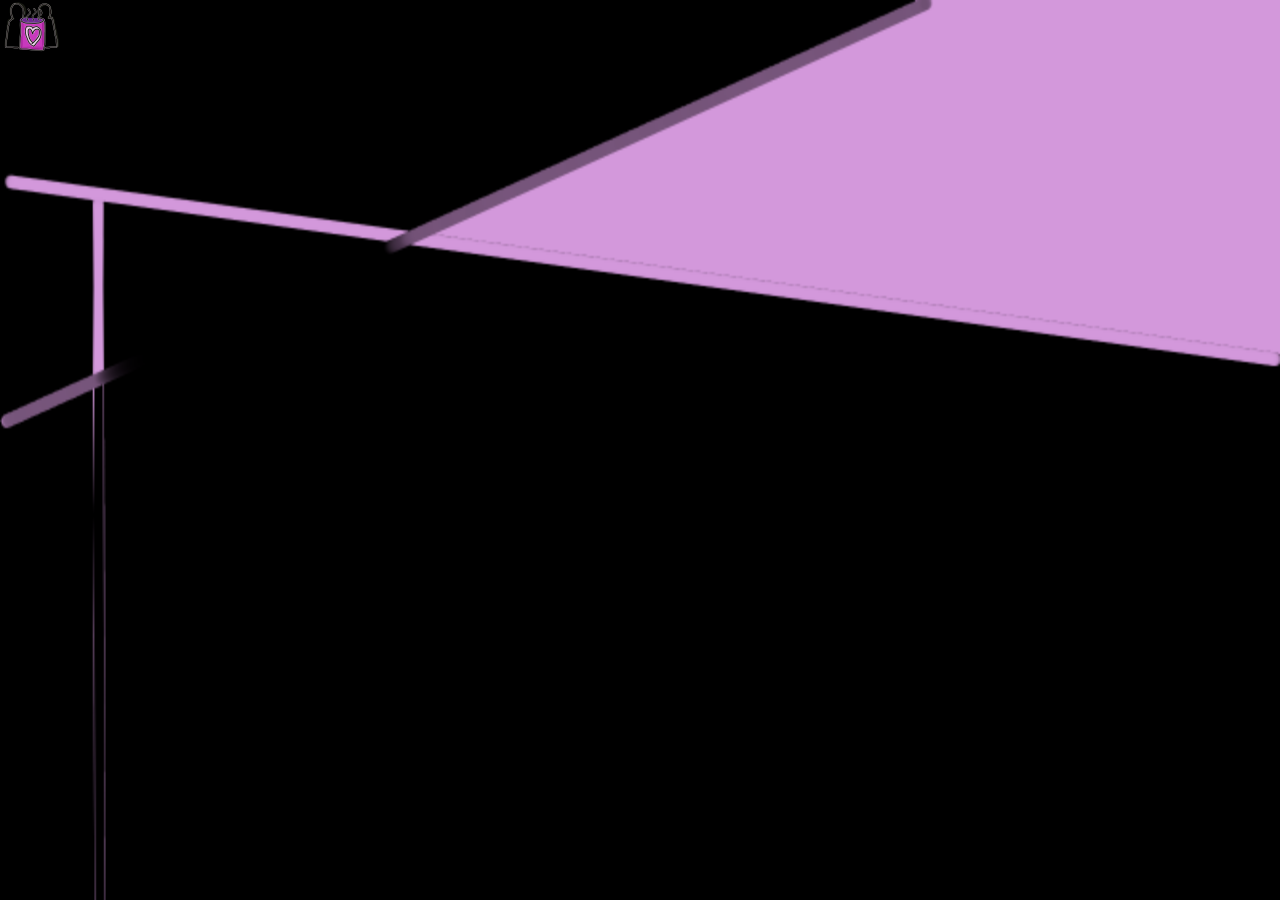
<file: index.html>
<!DOCTYPE html>
<html lang="en">
    <head>
        <meta charset="utf-8">
        <title>Almost there</title>
        <link rel="stylesheet" href="main_theme.css" >
        <link rel="shortcut icon" type="image/png" href="images/tea_logo.png"/>
        <meta http-equiv = "refresh" content = "0.1; url = welcome_page.php" />
    </head>
    <body>
        <div class="redirect-message">
            <h2>Steeping tea...</h2>
        </div>
    </body>
</html>
</file>
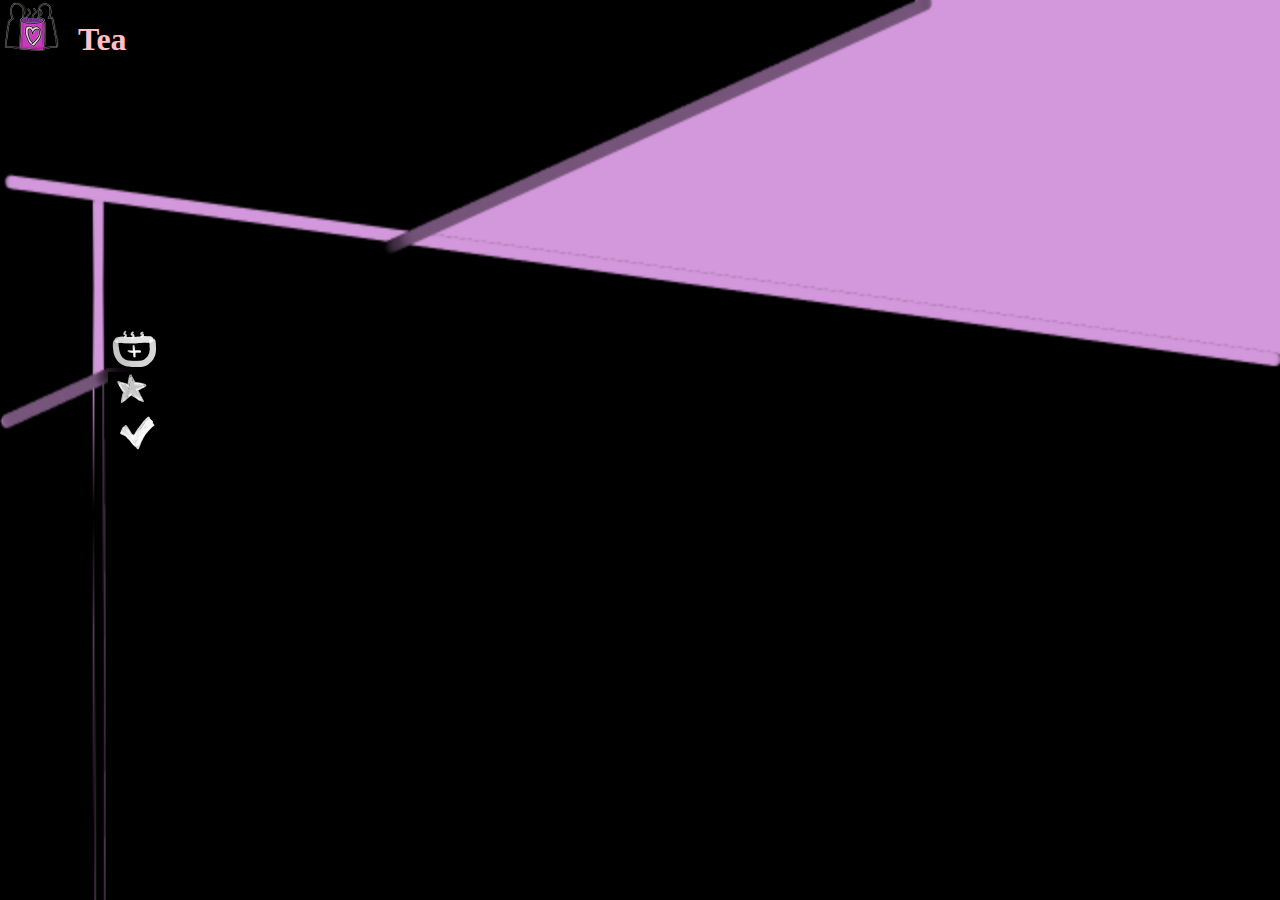
<file: entry_page.htm>
<!DOCTYPE html>
<html>
<head>
	<title>Welcome</title>
	<link rel="stylesheet" href="main_theme.css" >
</head>
<body>
	<h1>Tea</h1>
	<p>
		<a href="tea_log.htm">
			<img src="images/add_tea_button.png" alt="log tea">
		</a>
		<br>
		<a href="review_tea.htm">
			<img src="images/review_tea_link.png" alt="review tea">
		</a>
		<br>
		<a href="bucket_list.htm">
			<img src="images/bucket_list_link.png" alt="bucket list">
		</a>
		<br>
		
 	</p>
</body>
</file>
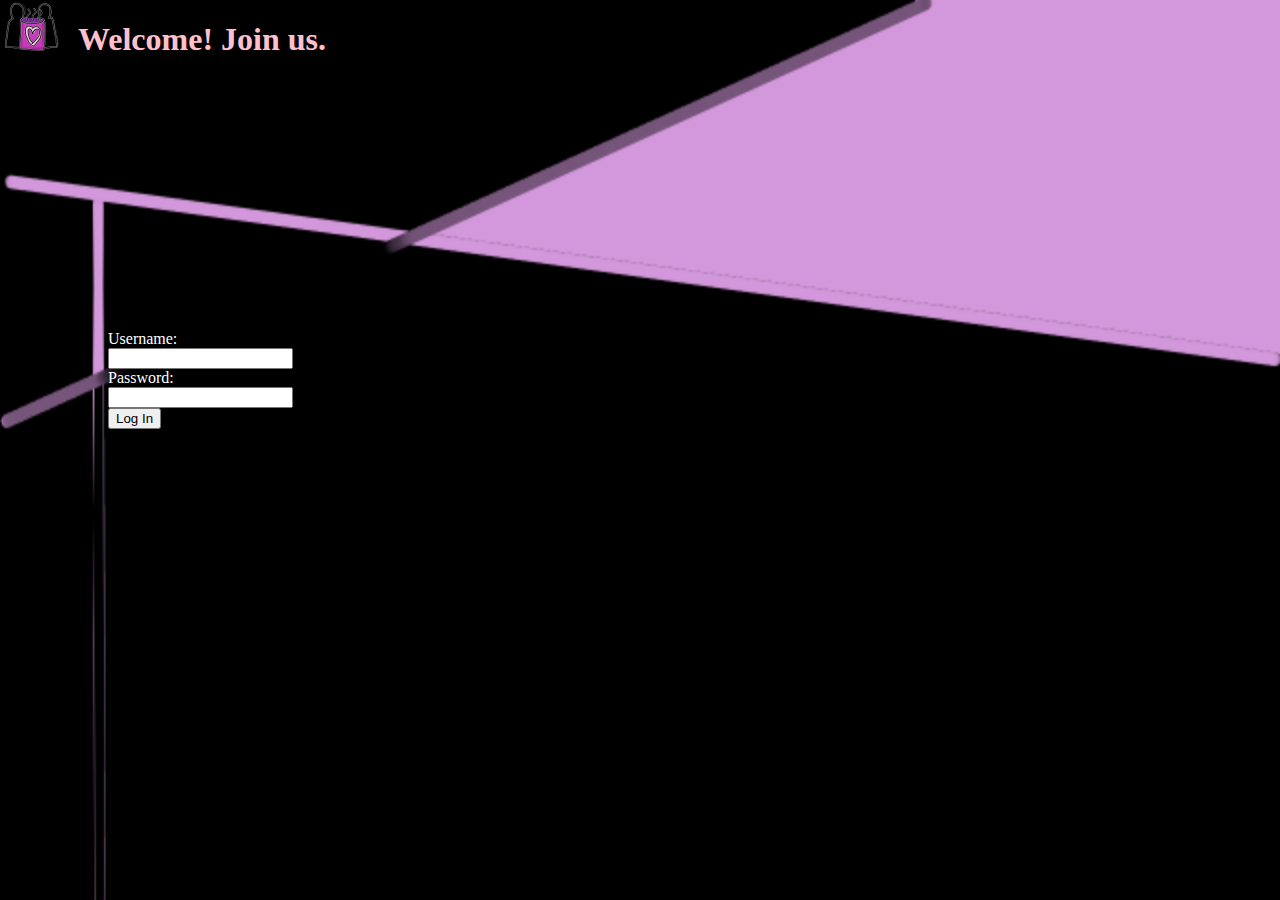
<file: index_orig.html>
<!DOCTYPE html>
<html lang="en">
    <head>
        <meta charset="utf-8">
        <title>Welcome</title>
        <link rel="stylesheet" href="main_theme.css" >
        <link rel="shortcut icon" type="image/png" href="images/tea_logo.png"/>
    </head>
    <body>
        <div class="header">
            <h1>Welcome! Join us.</h1>
        </div>
        <div class="login-form">
            <form>
                <label for="username">Username:</label><br>
                <input type="text" id="username" name="username"><br>
                <label for="pwd">Password:</label><br>
                <input type="password" id="pwd" name="pwd"><br>
                <!--<input type="submit" value="Login">-->
                <!--not sure how to check if password is correct using database-->
                <script>
                    
                function cond(){
                    var u=document.getElementById("username").value;
                    var p=document.getElementById("pwd").value;
                    if(u=="guest-user" && p=="password"){
                        // redirect to welcome page
                        document.location.href="user_home_page.htm";
                    } else{
                        document.write("Invalid Name");
                    }
                }
                </script>
                <button type="button" onclick="cond()">Log In</button>
            </form>
        </div>
    </body>
</html>
</file>
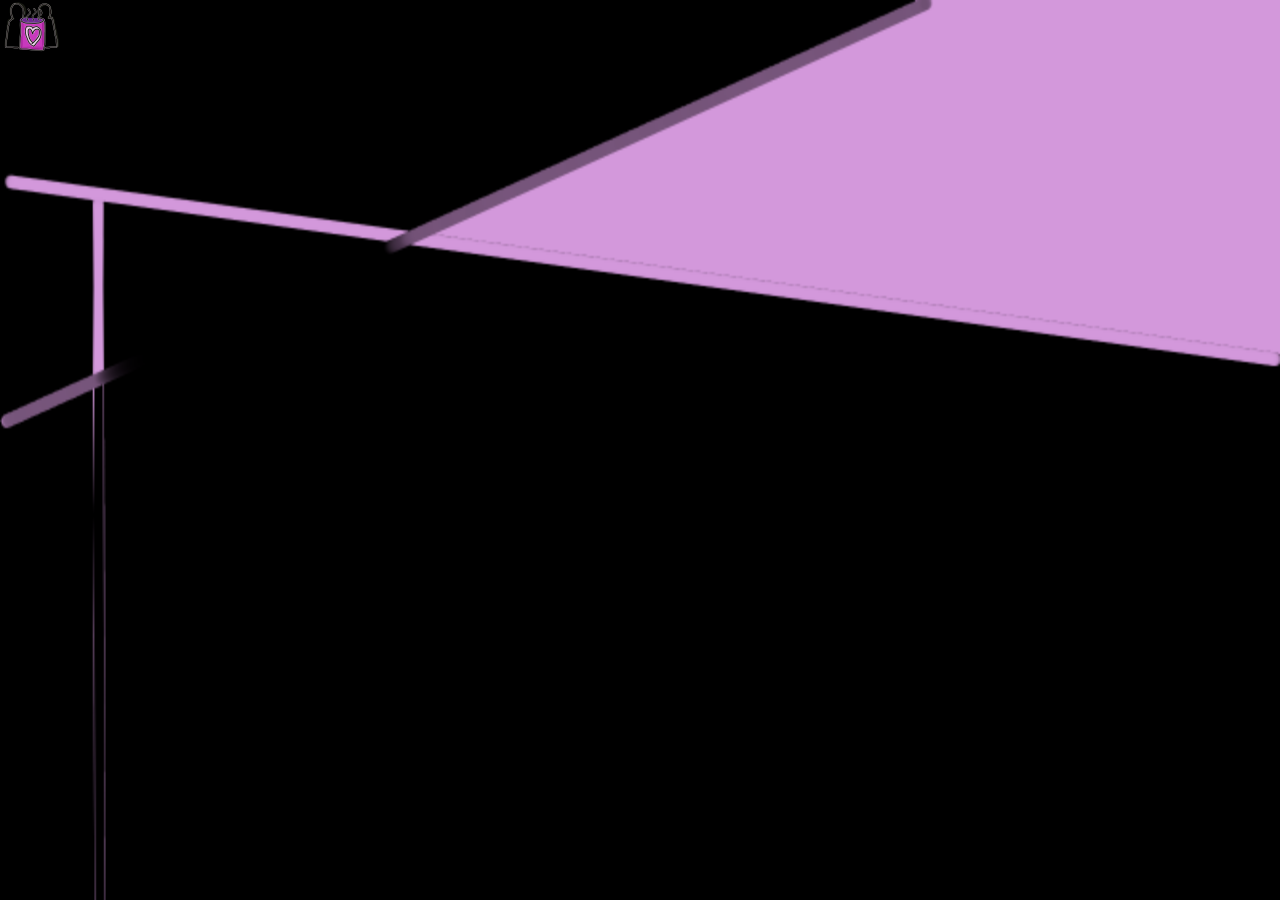
<file: post_log.html>
<!DOCTYPE html>
<html>
    <head>
        <meta charset="utf-8">
        <title>Welcome</title>
        <link rel="stylesheet" href="main_theme.css" >
        <link rel="shortcut icon" type="image/png" href="images/tea_logo.png"/>
    </head>
    <body>
        <h1></h1>
    </body>
</html>
</file>
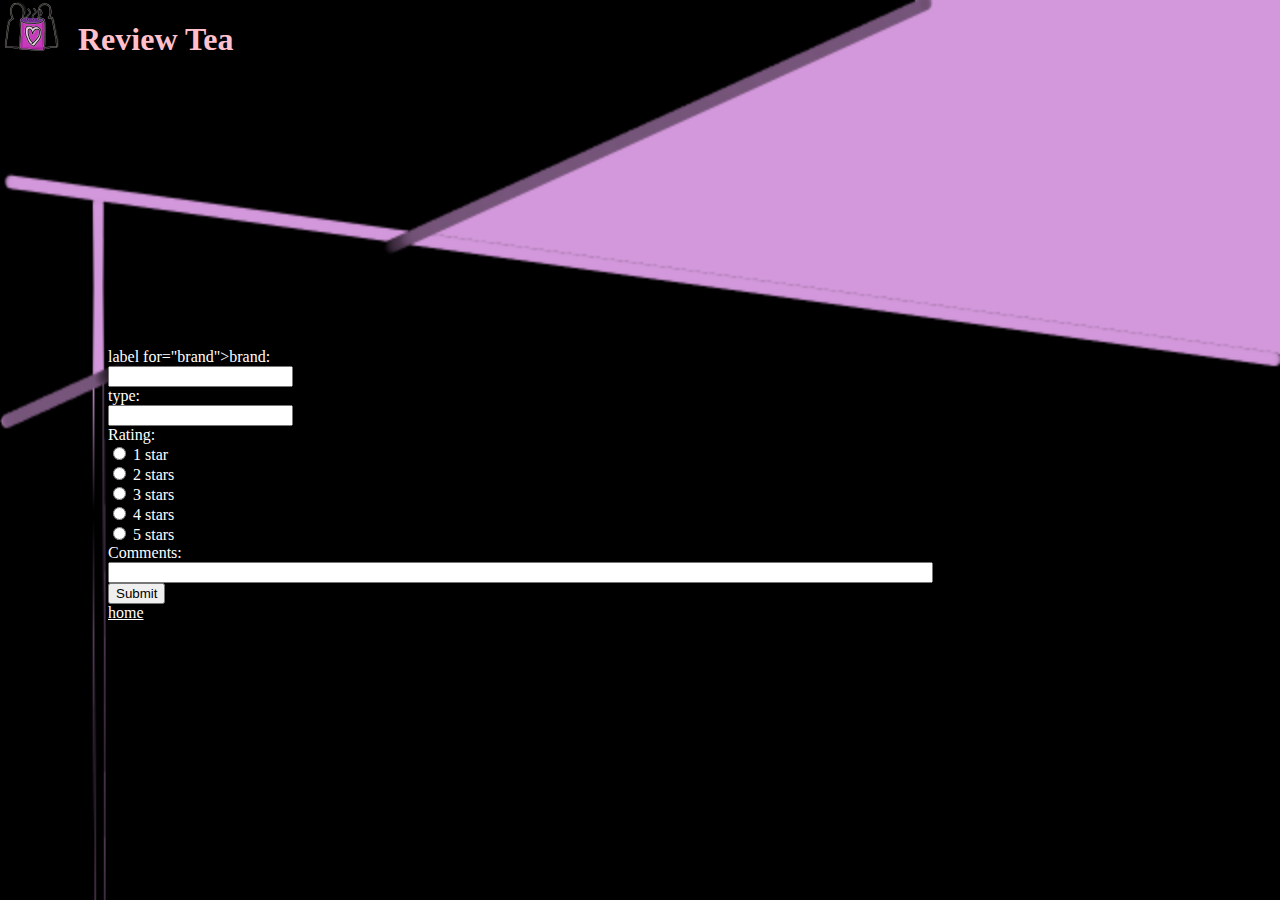
<file: review_tea.htm>
<!DOCTYPE html>
<html>
<head>
	<title>Review Tea</title>
	<link rel="stylesheet" href="main_theme.css" >
</head>
<body>
	<h1>Review Tea</h1>
	<
	<form name="frmNewReview" action="newReview.htm">
		label for="brand">brand:</label><br>
		<input type="search" id="brand" name="brand"><br>
		<label for="type">type:</label><br>
		<input type="search" id="type" name="type"><br>
		<label for="rating">Rating:</label><br>
		<input type="radio" id="1star" name="rating" value="1star">
		<label for="1star">1 star</label><br>
		<input type="radio" id="2star" name="rating" value="2star">
		<label for="2star">2 stars</label><br>
		<input type="radio" id="3star" name="rating" value="3star">
		<label for="3star">3 stars</label><br>
		<input type="radio" id="4star" name="rating" value="4star">
		<label for="4star">4 stars</label><br>
		<input type="radio" id="5star" name="rating" value="5star">
		<label for="5star">5 stars</label><br>
		
		<label for="comments">Comments:</label><br>
		<input type="text" id="comments" name="coments" size="100"><br>
		<input type="submit" value="Submit">
	</form>
	<a href="user_home_page.htm">home</a>
	<h3 style-"color: white">Reviews:</h3>

</body>
</file>
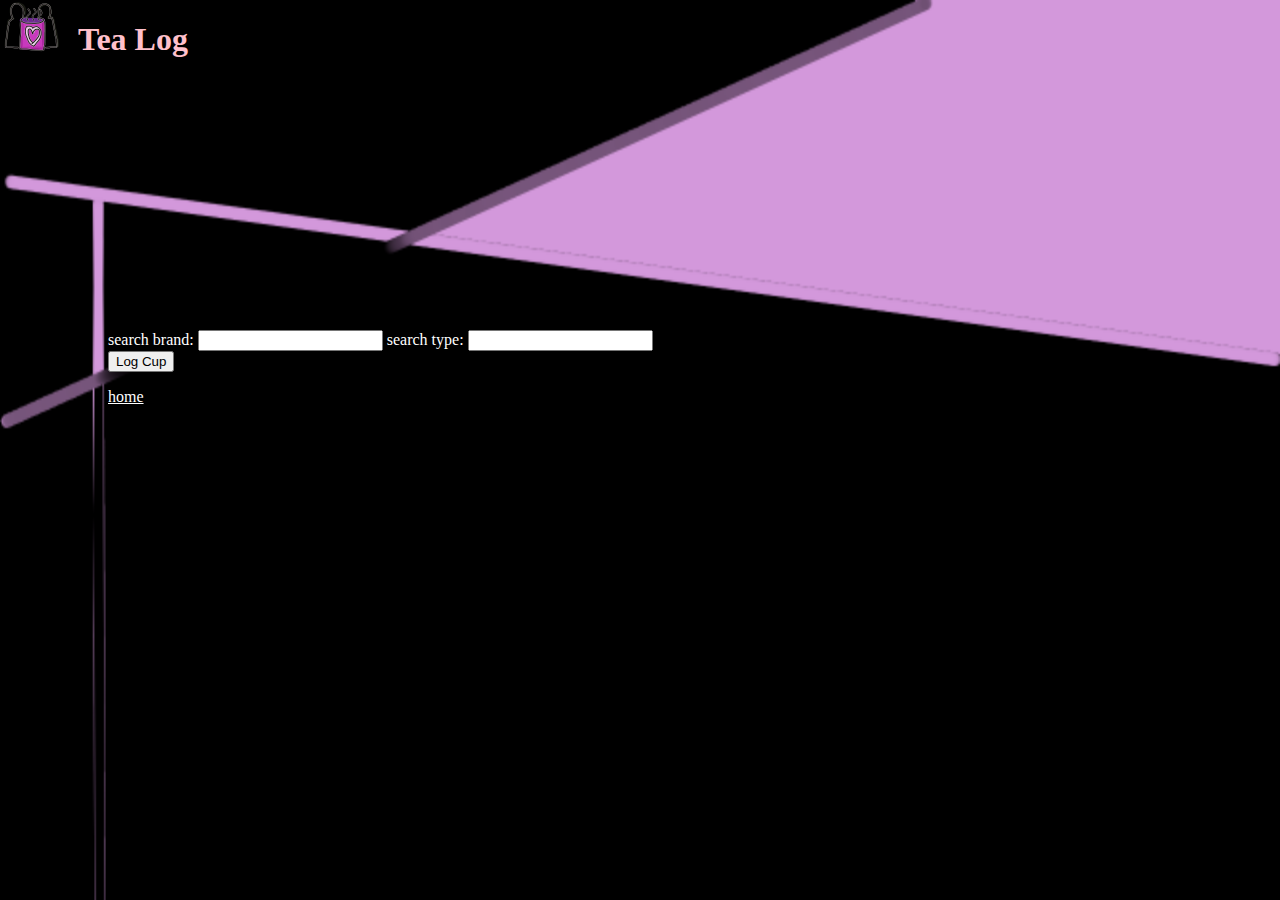
<file: tea_log.htm>
<!DOCTYPE html>
<html>
<head>
	<title>Tea Log</title>
	<link rel="stylesheet" href="main_theme.css" >
</head>
<body>
	<h1>Tea Log</h1>
	<form>
		<label for="brandsearch"> search brand:</label>
		<input type="search" id = "brandsearch" name="brandsearch">
		<label for="typesearch"> search type:</label>
		<input type="search" id = "typesearch" name="typesearch"><br>
		<input type="submit" value="Log Cup">
	<p>
		<a href="user_home_page.htm">
			home
		</a>
		<br>
 	</p>
</body>
</file>
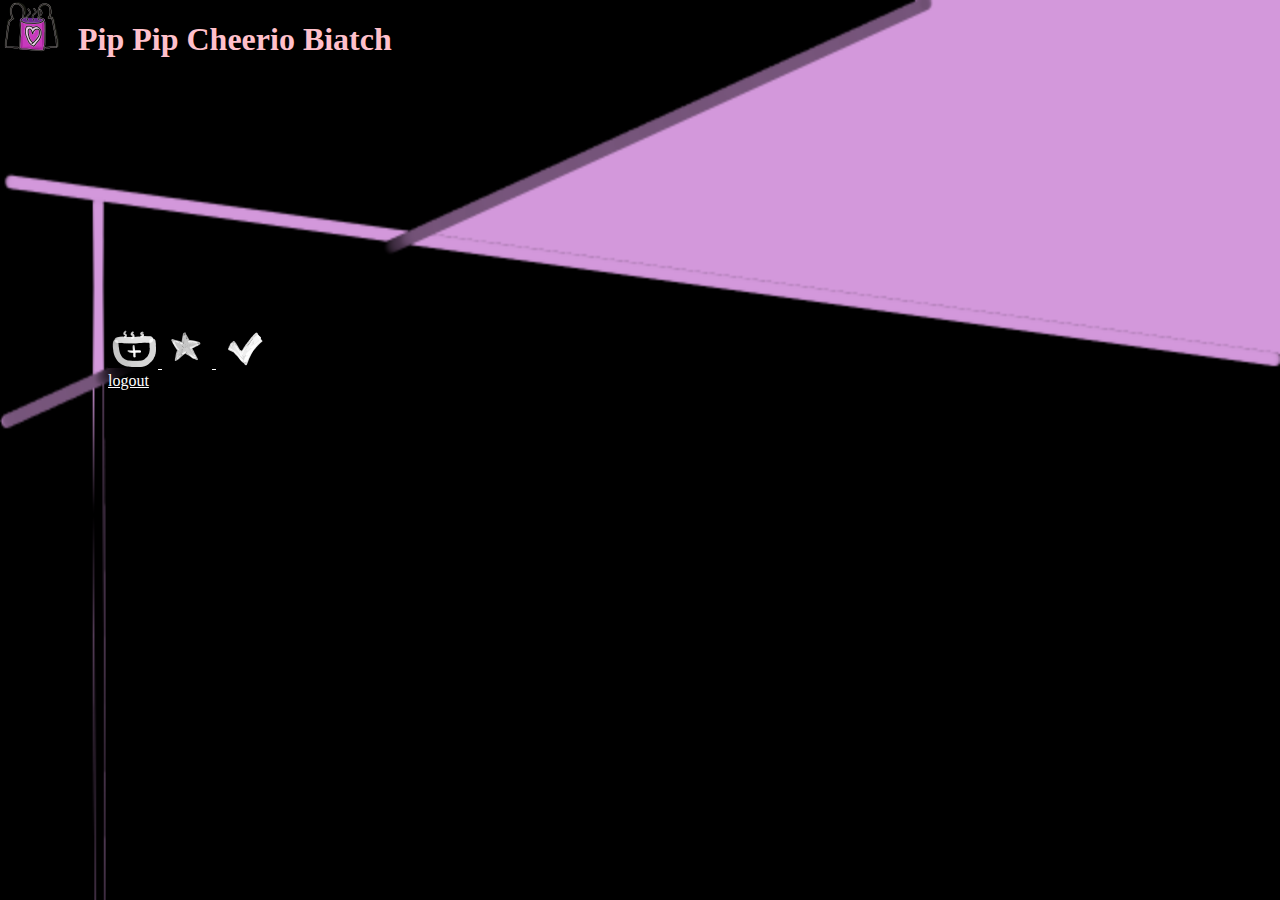
<file: user_home_page.htm>
<!DOCTYPE html>
<html>
<head>
	<title>Dashboard</title>
	<link rel="stylesheet" href="main_theme.css" >
</head>
<body>
	<h1>       Pip Pip Cheerio Biatch</h1>
	<p>
		<a href="tea_log.htm" title="log cup of tea">
			<img src="images/add_tea_button.png" alt="log tea">  
		</a>
		<a href="review_tea.htm" title="review a type of tea">
			<img src="images/review_tea_link.png" alt="review tea">
		</a>
		<a href="bucket_list.htm" title="tea bucket list">
			<img src="images/bucket_list_link.png" alt="bucket list">
		</a><br>
		<a href="welcome_page.htm">
			logout
		</a>
 	</p>
</body>
</file>
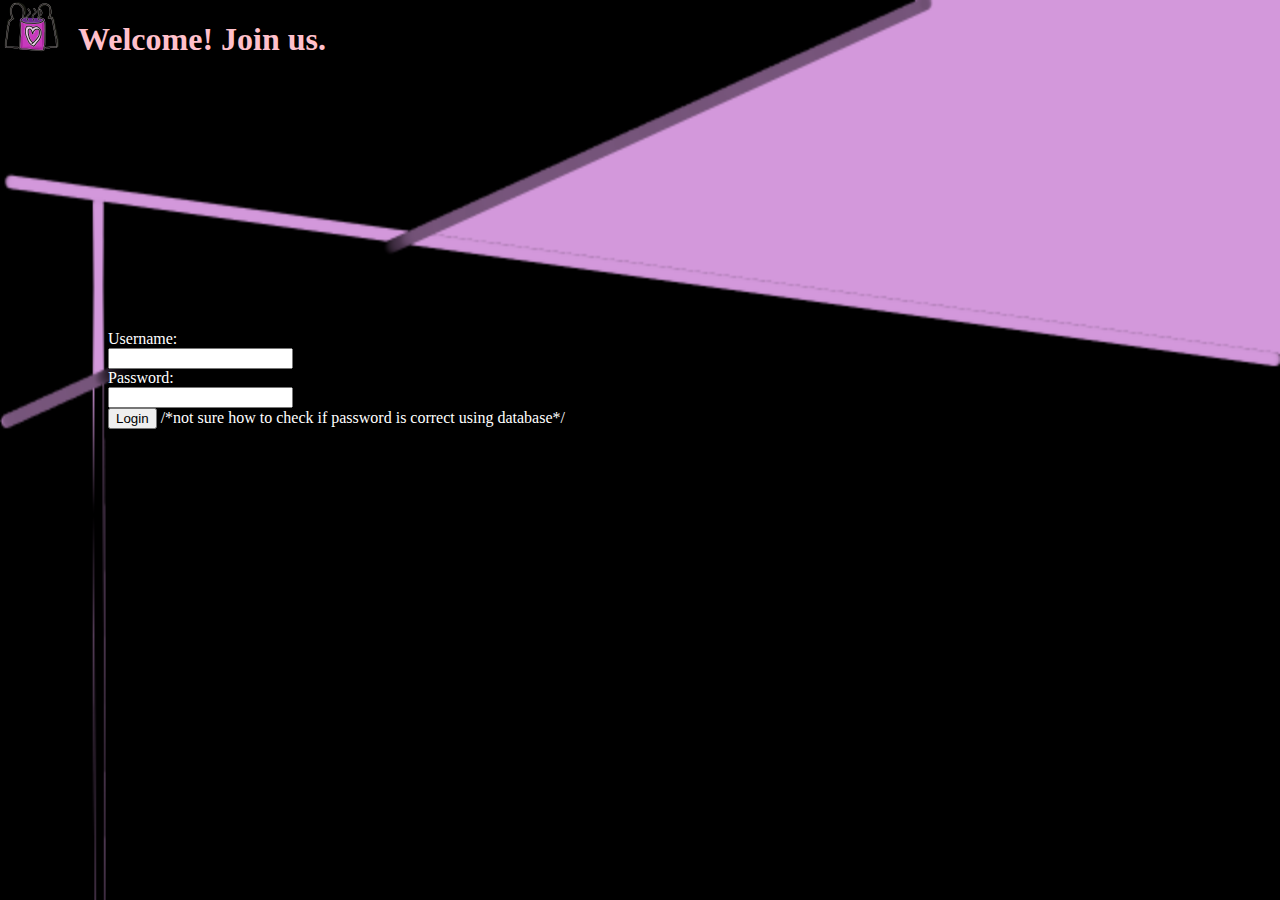
<file: welcome_page.htm>
<!DOCTYPE html>
<html>
<head>
	<title>Welcome</title>
	<link rel="stylesheet" href="main_theme.css" >
</head>
<body>
	<h1>Welcome! Join us.</h1>
	<form>
 	<label for="username">Username:</label><br>
  	<input type="text" id="username" name="username"><br>
  	<label for="pwd">Password:</label><br>
  	<input type="password" id="pwd" name="pwd"><br>
	<input type="submit" value="Login">
	/*not sure how to check if password is correct using database*/
</form>
</body>
</file>
<file: main_theme.css>
body {
	background-image: url('images/tea_logo.png'), url('images/main_frame.png');
	background-position: left top, left top;
	background-size: auto, 100% 1200px;
	background-repeat: no-repeat, no-repeat;
	position: relative;
	left: 100px;
	top: 250px;
	background-color: black;
	
}
h1 {
	color: pink;
	position: relative;
	left: -30px;
	top: -250px;
}
a{
	color: white;
	
}
form{
	color: white;
	
}
label {
	color: white;
	
}
</file>
